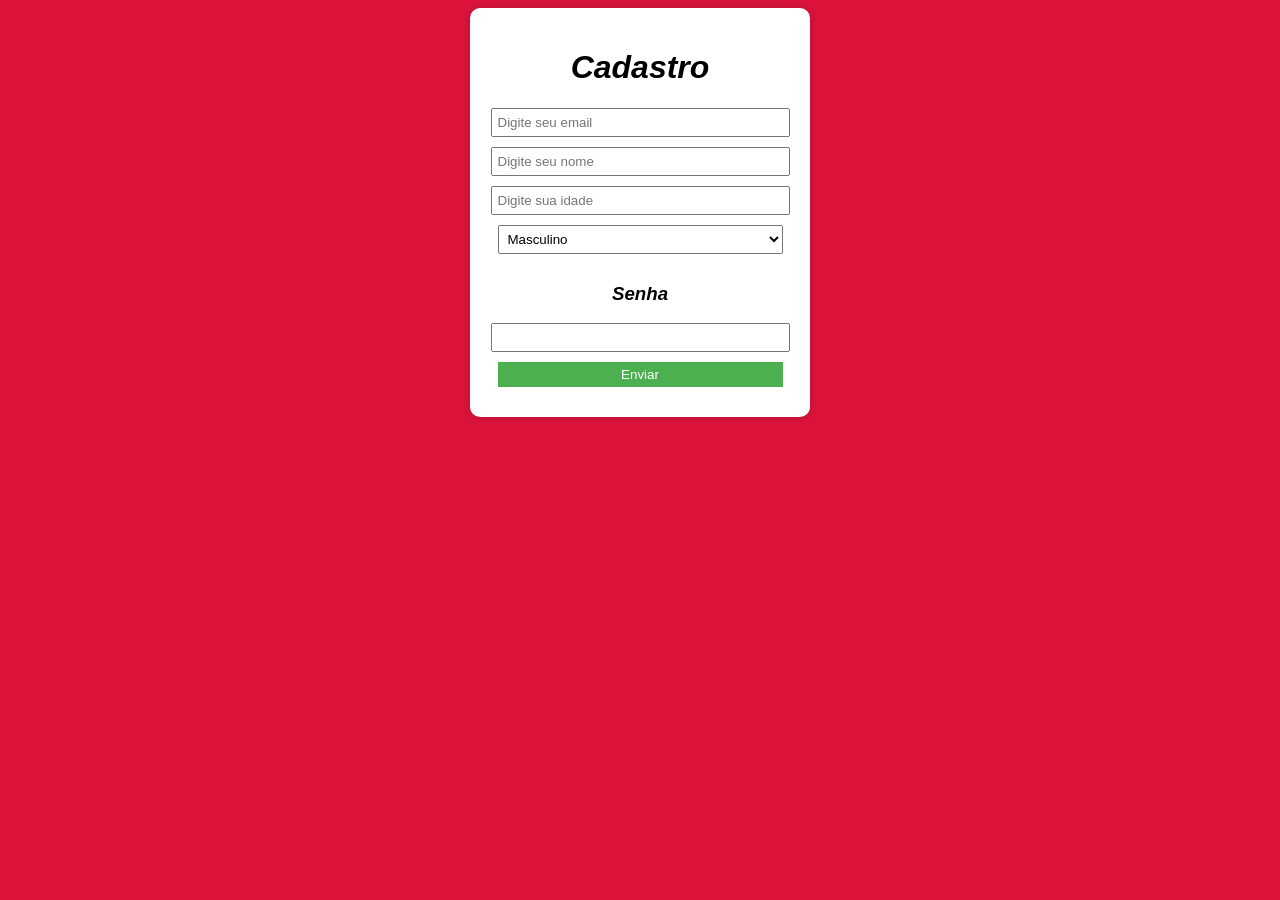
<file: index.html>
<!DOCTYPE html>
<html lang="pt-br">
<head>
    <meta charset="UTF-8">
    <meta name="viewport" content="width=device-width, initial-scale=1.0">
    <title>formulario</title>
    <link rel="stylesheet" href="style.css">
</head>
<body>
    <div class="container">
    <h1>Cadastro</h1>
    <form id="formulario">
        <label for="email"></label>
        <input type="email" id="email" placeholder="Digite seu email"> 
        <label for="nome"></label>
 
     
        <input type="text" id="nome" placeholder="Digite seu nome">

        <label for="idade"></label>
        <input type="number" id="idade" placeholder="Digite sua idade">

        <label for="genero"></label>
    
        <select id="genero">
            <option value="Masculino">Masculino</option>
            <option value="Feminino">Feminino</option>
            <option value="Outro">Outro</option>
        </select>
        <div class="Senha">
        <h3>Senha</h3>
        <label for="senha"></label>
        <input type="password" id="senha">
        </div>

        <button type="submit">Enviar</button>
    </form>

    <div id="resultado"> 

    </div>
    <script src="script.js"></script>
</body>
</html>
</file>
<file: style.css>
body {
    background-color: crimson;
    text-align: center;
    font-style: italic;
    color: rgb(0, 0, 0);
    font-family: Arial, Helvetica, sans-serif;
    display: flex;
    justify-content: center;
}
.container {
    background: white;
    padding: 20px;
    border-radius: 10px;
    width: 300px;
    box-shadow: 0px 0px 10px rgba(0,0,0,0.2);
}
button {
    background-color: #4CAF50;
    color: white;
    border: none;
    cursor: pointer;
}
button:hover {
    background-color: #45a049;
}
h1 {
    text-align: center;
}

input, select, button {
    width: 95%;
    margin-bottom: 10px;
    padding: 5px;
}
</file>
